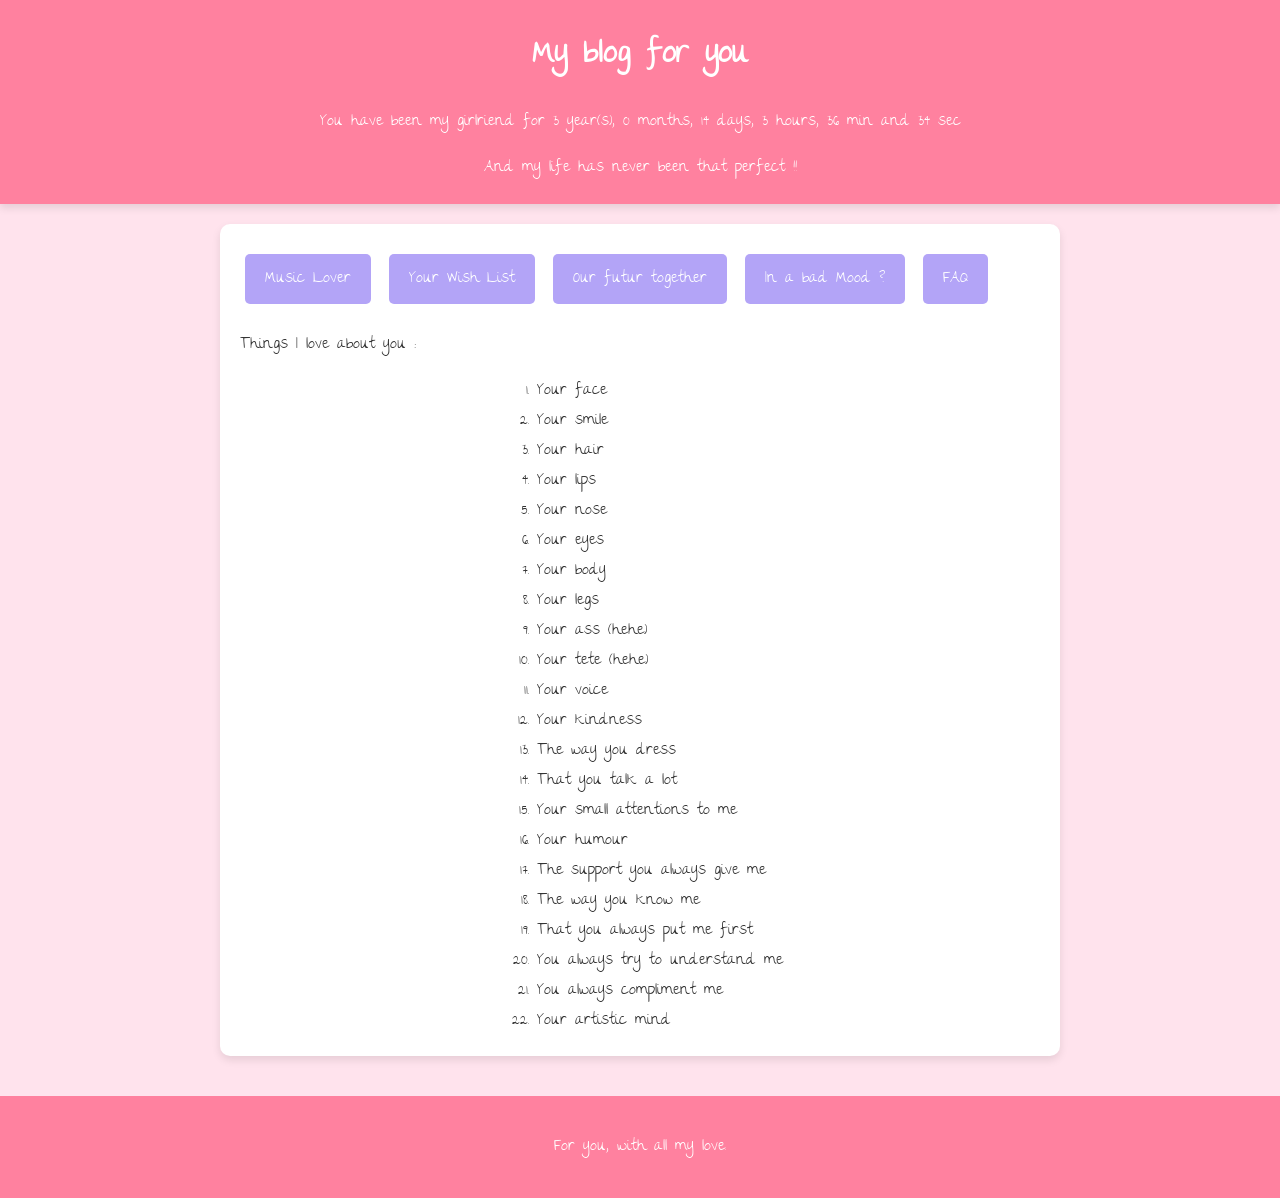
<file: index.html>
<!DOCTYPE html>
<html lang="fr">
<head>
    <meta charset="UTF-8">
    <meta name="viewport" content="width=device-width, initial-scale=1.0">
    <title>Raf and Val</title>
    <link href="https://fonts.googleapis.com/css2?family=The+Girl+Next+Door&display=swap" rel="stylesheet">

    <style>
        body {
            margin: 0;
            padding: 0;
            background-color: #FFE3ED;
            color: #333;
            font-family: 'The Girl Next Door', sans-serif;
            transition: background-color 0.5s ease;
        }
        header {
            background-color: #ff819f;
            color: white;
            padding: 5px;
            text-align: center;
            box-shadow: 0 4px 8px rgba(0, 0, 0, 0.1);
            cursor: pointer;
            transition: background-color 0.3s ease;
            font-size: 1em;
        }
        header:hover {
            background-color: #ea436a;
        }
        .content {
            padding: 20px;
            margin: 20px auto;
            max-width: 800px;
            background-color: white;
            border-radius: 10px;
            box-shadow: 0 4px 8px rgba(0, 0, 0, 0.1);
            animation: fadeIn 1s ease-in-out;
        }
        footer {
            text-align: center;
            padding: 20px;
            background-color: #ff819f;
            color: white;
            margin-top: 40px;
            transition: background-color 0.3s ease;
        }
        footer:hover {
            background-color: #ea436a;
        }
        button {
            background-color: #b3a4f7;
            color: white;
            border: none;
             padding: 10px 20px;
            border-radius: 5px;
            cursor: pointer;
            font-size: 1rem;
            margin: 10px 5px;
            font-family: 'The Girl Next Door', sans-serif;
            transition: background-color 0.3s, transform 0.3s;
        }
        button:hover {
            background-color: #cc80f7;
            transform: scale(1.1);
        }

        ol{
 
            display: table;
            margin: 0 auto;
        }
        .mood-option {
            margin: 10px;
            padding: 10px;
            border: 2px solid #9b59b6;
            border-radius: 5px;
            cursor: pointer;
            display: inline-block;
        }
        .hidden {
            display: none;
        }
        #moodImage {
            max-width: 30%;
            margin-top: 20px;
            border-radius: 10px;
        }
        .wishlist-item {
            display: flex;
            align-items: center;
            justify-content: space-between;
            margin-bottom: 10px;
        }
        .wishlist-item img {
            width: 100px;
            border-radius: 5px;
            margin-right: 10px;
        }
        .faq-item {
            margin: 10px 0;
        }
        @keyframes fadeIn {
            from { opacity: 0; transform: translateY(20px); }
            to { opacity: 1; transform: translateY(0); }
        }
        a {
            color: #00796b;
            text-decoration: none;
            transition: color 0.3s ease;
        }
        a:hover {
            color: #004d40;
        }
    </style>
    <script>
        function toggleSection(sectionId) {
            document.querySelectorAll('.content').forEach(section => section.classList.add('hidden'));
            document.getElementById(sectionId).classList.remove('hidden');
        }

        // Pour afficher l'image correspondant à l'humeur sélectionnée
        function displayMoodImage(mood, imageUrl) {
            const moodImage = document.getElementById('moodImage');
            const moodText = document.getElementById('moodText');
            const moodSentences = {
                Sad: "Tak a shower and eat something you will feel better. Or call me and fart on the phone, I know you would like to fart on me.",
                Stressed: "Think about Mexico, stress doesn't exist, it's just in your head. Everything will be okay.",
                "Missing me": "Yes you should miss me, look how pretty I am on this picture. I miss you too, I can't wait to see you.",
                "Angry (at someone else)": "Fuck him, we are a team and we are the best.",
                "Angry (at me)": "I'm so sorry for what I did, I'm just a chill guy...",
                Hungry: "Very soon your french chef will cook something for you.",
                Tired: "You will never be more tired than in this moment, come on, you can do it my love.",
                "Feeling lonely": "It's 6am baby let me sleep please...",
                "Doubting of yourself": "You are capable of amazing things, you are intelligent and I am so proud of you. I believe in you.",
                "Doubting of us": "I will never let you go. I love you more than everything and I will do everything to keep you in my life.",
                "No motivation": "Everthing will be okay, I am always here for you, and I will always be. Take a break, you deserve it."
            };           
            moodImage.src = imageUrl;
            moodImage.classList.remove('hidden');
            moodText.textContent = moodSentences[mood];
            moodText.classList.remove('hidden');
        }

        // Rendu des options d'humeur avec leurs images correspondantes
        function renderMood() {
            const moods = {
                Sad: './images/stupid.jpg',
                Stressed: './images/oaxaca.jpg',
                "Missing me": './images/bg.jpg',
                "Angry (at someone else)": './images/fuck.jpg',
                "Angry (at me)": './images/chill_guy.jpg',
                Hungry: './images/ratatouille.jpg',
                Tired: './images/tired.jpg',
                "Feeling lonely": './images/sleep.jpg',
                "Doubting of yourself": './images/graduation.jpg',
                "Doubting of us": './images/puebla.jpg',
                "No motivation": './images/fleurs.jpg'

            };

            const moodContainer = document.getElementById('moodOptions');
            moodContainer.innerHTML = '';

            for (const [mood, imageUrl] of Object.entries(moods)) {
                const button = document.createElement('button');
                button.className = 'mood-option';
                button.innerText = mood.charAt(0).toUpperCase() + mood.slice(1);
                button.onclick = () => displayMoodImage(mood, imageUrl);
                moodContainer.appendChild(button);
            }
        }

        // Fonction pour ajouter un élément à la liste de souhaits
        function saveWishList() {
            const item = document.getElementById('wishlistItem').value;
            const imgUrl = document.getElementById('wishlistImage').value;
            if (!item || !imgUrl) return;

            const wishlist = JSON.parse(localStorage.getItem('wishlist')) || [];
            wishlist.push({ item, imgUrl });
            localStorage.setItem('wishlist', JSON.stringify(wishlist));
            renderWishList();
        }

        function startClock() {
            const startDate = new Date('2023-11-21T00:00:00');
            setInterval(() => {
                const now = new Date();
                const diff = new Date(now - startDate);
                const yearnow = now.getUTCFullYear();
                const yearmet = startDate.getUTCFullYear();
                const months = diff.getUTCMonth();
                const days = diff.getUTCDate() - 1;
                const hours = diff.getUTCHours();
                const minutes = diff.getUTCMinutes();
                const seconds = diff.getUTCSeconds();
                document.getElementById('clock').innerText = `You have been my girlriend for ${yearnow - yearmet} year(s), ${months} months, ${days} days, ${hours} hours, ${minutes} min and ${seconds} sec`;
            }, 1000);
        }

        // Fonction pour afficher la liste de souhaits
        function renderWishList() {
            const wishlist = JSON.parse(localStorage.getItem('wishlist')) || [];
            const displayArea = document.getElementById('wishlistDisplay');
            displayArea.innerHTML = '';
            wishlist.forEach((wish, index) => {
                const itemDiv = document.createElement('div');
                itemDiv.className = 'wishlist-item';
                const img = document.createElement('img');
                img.src = wish.imgUrl;
                img.alt = wish.item;
                const text = document.createElement('p');
                text.textContent = wish.item;
                const deleteBtn = document.createElement('button');
                deleteBtn.textContent = 'Supprimer';
                deleteBtn.onclick = () => deleteWish(index);
                itemDiv.appendChild(img);
                itemDiv.appendChild(text);
                itemDiv.appendChild(deleteBtn);
                displayArea.appendChild(itemDiv);
            });
        }

        // Fonction pour supprimer un élément de la liste de souhaits
        function deleteWish(index) {
            const wishlist = JSON.parse(localStorage.getItem('wishlist')) || [];
            wishlist.splice(index, 1);
            localStorage.setItem('wishlist', JSON.stringify(wishlist));
            renderWishList();
        }

        // Affichage de la section FAQ
        function renderFAQ() {
            const faq = [
                { question: "Do you love me ?", answer: "More than everything, you are the only thing important for me in this world." },
                { question: "Am I pretty ?", answer: "The answer to this question will always be yes. No matter how you are dressed, if you juste woke up, if you are sick, mad at me or anything, you will still be the prettiest girl on this earth." },
                { question: "Will you marry me one day ?", answer: "I want to travel all arround the world with you to find your favorite place on this earth. When I will find it, I will put me knee on the ground and ask you to spend all your life with me." },
                { question: "Am I a good girlfriend ?", answer: "I could not dream about better than you. You have everything I always wanted and needed, I would not replace you for anyone in this world." },
                { question: "Are you proud of me ?", answer: "You are intelligent, caring, courageous, strong, fast-learner, independant, generous and creative. I can't believe that you are my girlfriend. You did so many things in your life that impress me, of course I am proud of you, I'm your biggest fan." },
            ];

            const faqContainer = document.getElementById('faqList');
            faqContainer.innerHTML = '';

            faq.forEach(faqItem => {
                const faqDiv = document.createElement('div');
                faqDiv.className = 'faq-item';
                faqDiv.innerHTML = `<strong>${faqItem.question}</strong><p>${faqItem.answer}</p>`;
                faqContainer.appendChild(faqDiv);
            });
        }

        // Initialisation de toutes les sections lorsque le DOM est prêt
        document.addEventListener('DOMContentLoaded', function() {
            startClock();
            renderMood();
            renderWishList();
            renderFAQ();
            formatDate();
        });

        function formatDate() {
            const dateElement = document.getElementById('date');
            const options = { year: 'numeric', month: 'long', day: 'numeric' };
            const today = new Date();
            dateElement.textContent = today.toLocaleDateString(undefined, options);
        }

        const goals = [
            "Travel to Colombia together and do your internship",
            "Do your exchange to Buenos Aires while I do my internship",
            "Go to Patagonia together",
            "Visit the seven wonders of the world together",
            "Finish our studies",
            "Find a job in the same city",
            "Buy Roberto",
            "Go back to Mexico together",
            "Travel to Asia together",
            "Buy our house",
            "Marriage",
        ];

        function saveGoalsState() {
            const checkboxes = document.querySelectorAll('input[type="checkbox"]');
            const goalsState = Array.from(checkboxes).map(checkbox => checkbox.checked);
            localStorage.setItem('goalsState', JSON.stringify(goalsState));
        }

        function loadGoalsState() {
            const savedState = JSON.parse(localStorage.getItem('goalsState')) || [];
            const checkboxes = document.querySelectorAll('input[type="checkbox"]');
            checkboxes.forEach((checkbox, index) => {
                if (savedState[index]) {
                    checkbox.checked = true;
                }
            });
        }

        document.addEventListener('DOMContentLoaded', () => {
            const goalsList = document.getElementById('future');
            goals.forEach(goal => {
                const listItem = document.createElement('li');
                const checkbox = document.createElement('input');
                checkbox.type = 'checkbox';
                checkbox.addEventListener('change', saveGoalsState);
                const label = document.createElement('label');
                label.textContent = goal;

                listItem.appendChild(checkbox);
                listItem.appendChild(label);
                goalsList.appendChild(listItem);
            });

            loadGoalsState();
        });
    </script>
</head>
<body>
    <header onclick="toggleSection('home')">
        <h1>My blog for you</h1>
        <div id="clock"></div>
        <p> And my life has never been that perfect !!</p>
    </header>

    <div id="home" class="content">
        <button onclick="toggleSection('music')">Music Lover</button>
        <button onclick="toggleSection('wishlist')">Your Wish List</button>
        <button onclick="toggleSection('future')">Our futur together</button>
        <button onclick="toggleSection('mood')">In a bad Mood ?</button>
        <button onclick="toggleSection('faq')">FAQ</button>

        
        <p>Things I love about you :</p>
        <ol>
            <li>Your face</li>
            <li>Your smile</li>
            <li>Your hair</li>
            <li>Your lips</li>
            <li>Your nose</li>
            <li>Your eyes</li>
            <li>Your body</li>
            <li>Your legs</li>
            <li>Your ass (hehe)</li>
            <li>Your tete (hehe) </li>
            <li>Your voice</li>
            <li>Your kindness</li>
            <li>The way you dress</li>
            <li>That you talk a lot</li>
            <li>Your small attentions to me</li>
            <li>Your humour</li>
            <li>The support you always give me</li>
            <li>The way you know me</li>
            <li>That you always put me first</li>
            <li>You always try to understand me</li>
            <li>You always compliment me</li>
            <li>Your artistic mind</li>

        </ol>


    </div>

    <div id="music" class="content hidden">
        <h2>Because music is one on my love languages.</h2>
        <p>I listened thousands of songs in my life, each of them represents a part of me, a part of my life. More time flies, more songs make me think about you, showing all you represents for me and the part you take in my life. </p>
        <p>We are speaking together four different languages, our love is expressed in all parts of the world and by so many people.</p>
        <p>I wanted to group all the musics in the world that make me think about you or that represent what I feel for you.</p>
        <a href="https://open.spotify.com/playlist/6pM9opabJ34XwjH9lvQvMT?si=b3knSRj6RH2D5Llw8Hpcdw&pi=e-sXALy37KSPaz" target="_blank">This is the proof that you are all my world.</a>
    </div>

    <div id="wishlist" class="content hidden">
        <h2>Let me know what you want, you could get some surprises...</h2>
        <input type="text" id="wishlistItem" placeholder="Name and brand">
        <input type="text" id="wishlistImage" placeholder="URL of the image">
        <button onclick="saveWishList()">Add</button>
        <div id="wishlistDisplay"></div>
    </div>

    <div id="future" class="content hidden">
        <h2>What are our next steps ?</h2>
    </div>

    <div id="mood" class="content hidden">
        <h2>In case you need some reconfort and I'm not next to you...</h2>
        <div id="moodOptions"></div>
        <img id="moodImage" class="hidden" alt="Mood Image">
        <p id="moodText" class="hidden"></p>
    </div>

    <div id="faq" class="content hidden">
        <h2>Frequently Asked Question</h2>
        <div id="faqList"></div>
    </div>

    <footer>
        <p>For you, with all my love.</p>
    </footer>
</body>
</html>
</file>
